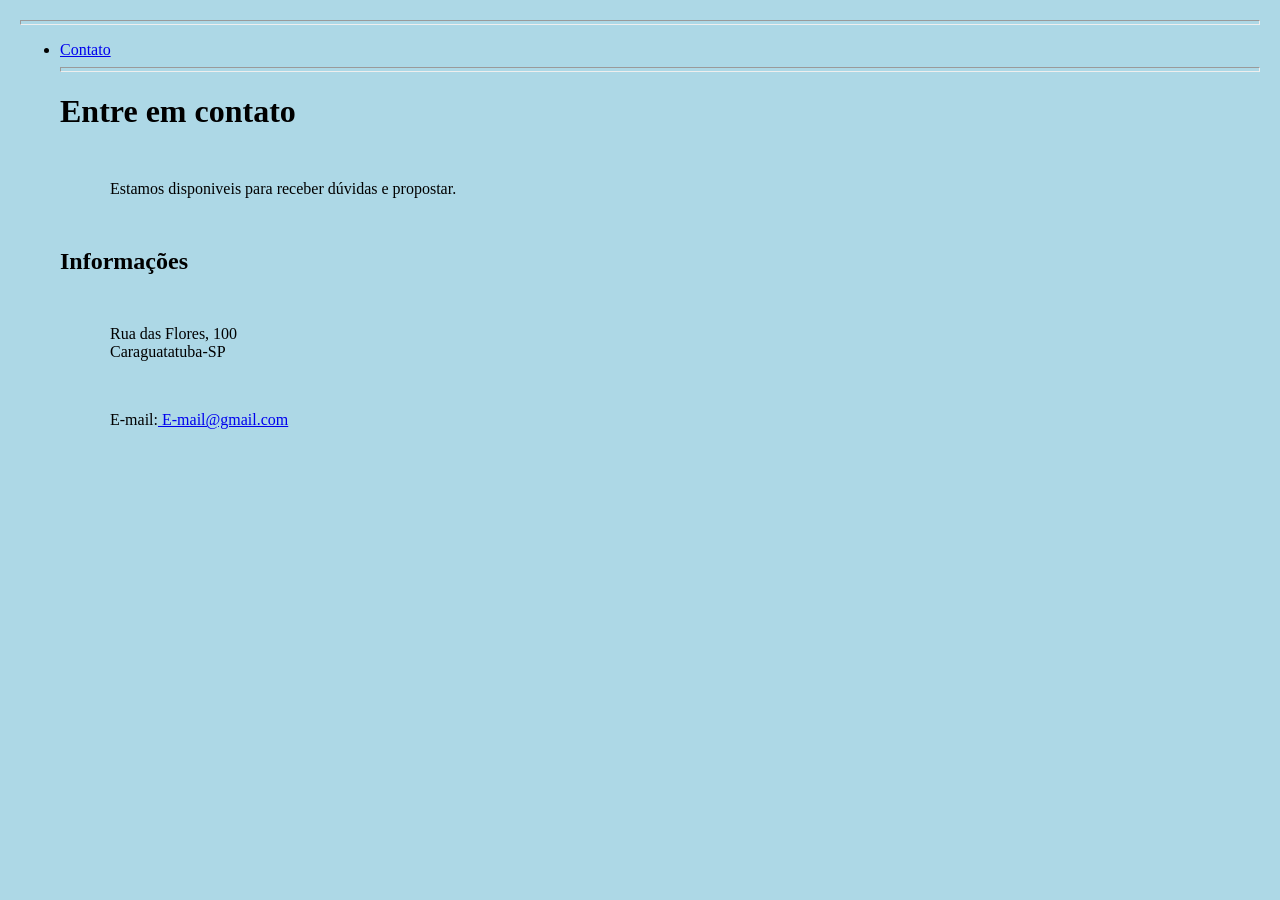
<file: contato.html>
<!DOCTYPE html>
<html lang="pt-br">

<head>
    <meta charset="UTF-8">
    <meta name="viewport" content="width=device-width, initial-scale=1.0">
    <title>Projeto Integrador 1</title>
    <link rel="stylesheet" href="css/style.css">
</head>

<body>
    <hr size="5">
    <ul>

        <li>
            <a href="Contato.html">Contato</a>
        </li>
        <hr size="5">

        <h1>Entre em contato</h1>
        <p>Estamos disponiveis para receber dúvidas e propostar.</p>
        <h2>Informações</h2>

        <p>Rua das Flores, 100<br>Caraguatatuba-SP</p>
        <p>E-mail:<a href="mailto:Email@gmail.com"> E-mail@gmail.com</a></p>


</body>

</html>
</file>
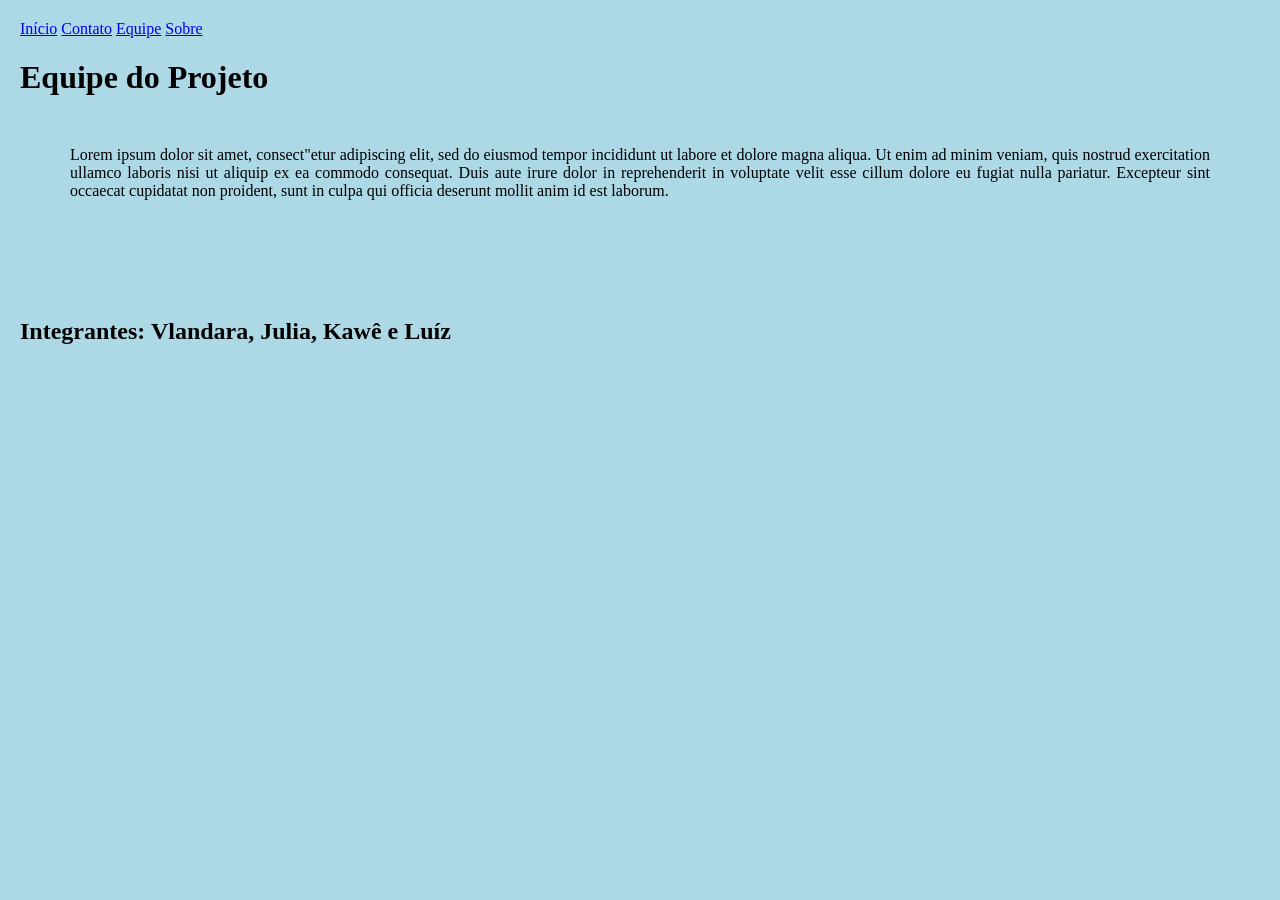
<file: equipe.html>
<!DOCTYPE html>
<html lang="en">

<html lang="pt-BR">

<head>
    <meta charset="UTF-8">
    <meta name="viewport" content="width=device-width, initial-scale=1.0">
    <title>Projeto Integrador 1</title>
    <link rel="stylesheet" href="css/style.css">

</head>

<body>
    <nav>
        <a href="index.html">Início</a>
        <a href="contato.html">Contato</a>
        <a href="equipe.html">Equipe</a>
        <a href="sobre.html">Sobre</a>
    </nav>
    <h1>Equipe do Projeto</h1>
    <p>Lorem ipsum dolor sit amet, consect"etur adipiscing elit, sed do eiusmod tempor incididunt ut labore et dolore
        magna aliqua. Ut enim ad minim veniam, quis nostrud exercitation ullamco laboris nisi ut aliquip ex ea commodo
        consequat. Duis aute irure dolor in reprehenderit in voluptate velit esse cillum dolore eu fugiat nulla
        pariatur. Excepteur sint occaecat cupidatat non proident, sunt in culpa qui officia deserunt mollit anim id est
        laborum.</p><br>
    <p>
    <h2>Integrantes: Vlandara, Julia, Kawê e Luíz</h2>
    </p>
</body>

</html>
</file>
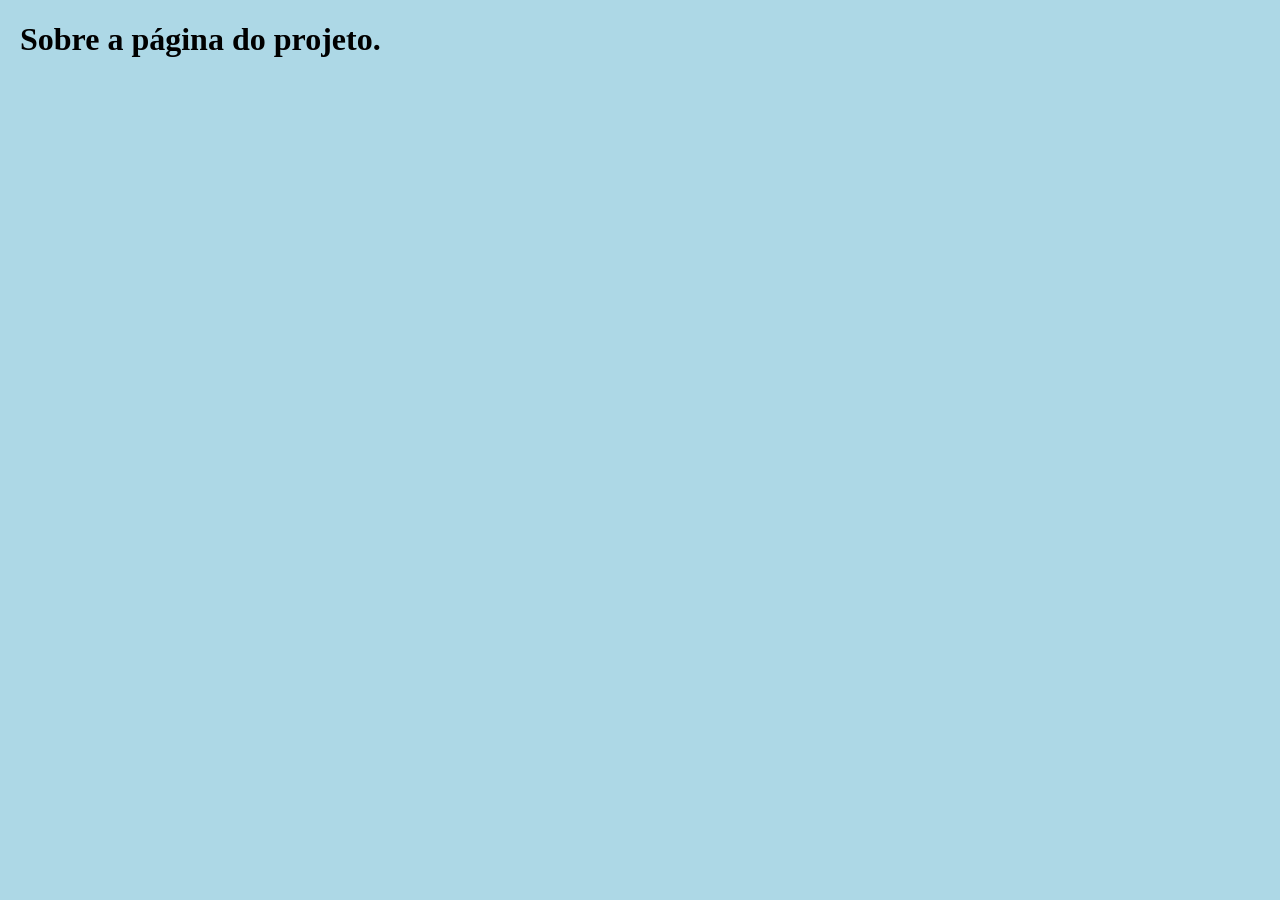
<file: sobre.html>
<!DOCTYPE html>
<html lang="en">
<head>
    <meta charset="UTF-8">
    <meta name="viewport" content="width=device-width, initial-scale=1.0">
    <title>Document</title>
    <link rel="stylesheet" href="css/style.css">
</head>
<body>
    <h1>
        
            Sobre a página do projeto. 
           
    </h1>
</body>
</html>
</file>
<file: css/style.css>
body {
    background-color: lightblue;
    text-align: center;
}


body {
    
    text-align: justify;
    margin: 20px 20px 20px 20px;
    border-radius: 20px;
    border-color: blue;

}
p {
    margin: 50px;
    text-decoration-color: rgb(0, 0, 0); }
</file>
